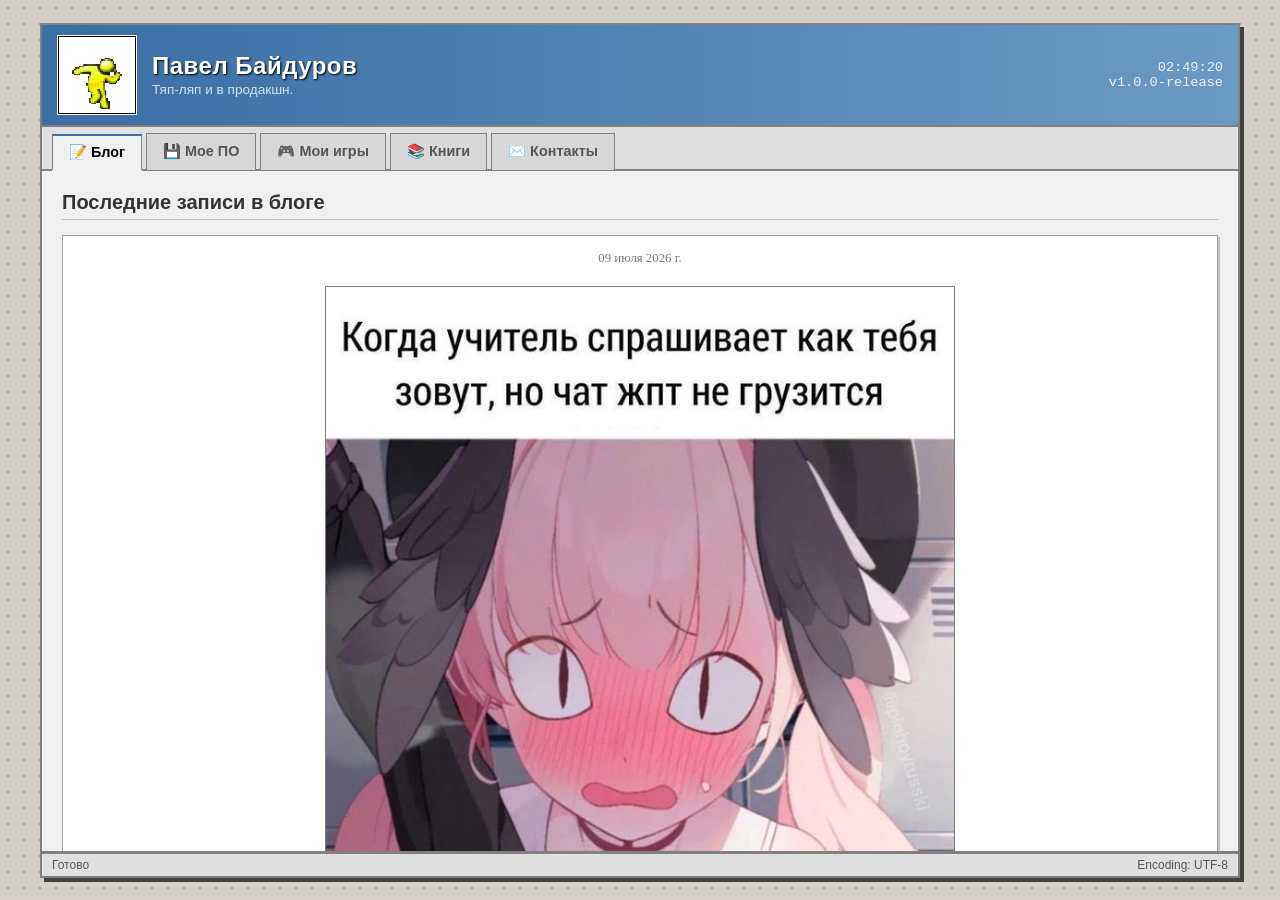
<file: index.html>
<!DOCTYPE html>
<html lang="ru">
<head>
  <meta charset="UTF-8">
  <meta name="viewport" content="width=device-width, initial-scale=1.0">
  <title>Персональная страница Павла Байдурова</title>
  <meta name="description" content="Личный сайт Павла Байдурова: блог, программное обеспечение, книги и игры.">
  <link rel="stylesheet" href="style.css">
  <link rel="icon" type="image/png" href="favicon.png">
</head>
<body>
  <div class="desktop-container">
    <!-- Верхняя панель заголовка (в стиле системного окна 2010-х) -->
    <header class="window-header">
      <div class="profile-area">
        <div class="gif-container">
          <img src="animation.gif" alt="Animation" id="profile-gif">
        </div>
        <div class="title-container">
          <h1>Павел Байдуров</h1>
          <p class="subtitle">Тяп-ляп и в продакшн.</p>
        </div>
      </div>
      <div class="sys-info">
        <span id="sys-clock">00:00:00</span>
        <span class="sys-tag">v1.0.0-release</span>
      </div>
    </header>

    <!-- Панель навигации (Вкладки) -->
    <nav class="navigation-bar">
      <button class="nav-tab active" data-tab="blog">📝 Блог</button>
      <button class="nav-tab" data-tab="software">💾 Мое ПО</button>
      <button class="nav-tab" data-tab="games">🎮 Мои игры</button>
      <button class="nav-tab" data-tab="books">📚 Книги</button>
      <button class="nav-tab" data-tab="contacts">✉️ Контакты</button>
    </nav>

    <!-- Главная рабочая область -->
    <main class="content-window">
      
      <!-- Вкладка: Блог -->
      <section id="tab-blog" class="tab-content active">
        <h2 class="section-title">Последние записи в блоге</h2>
        <div class="blog-posts">
          <article class="blog-post" style="display: flex; flex-direction: column; align-items: center; text-align: center;">
            <div class="post-header" style="justify-content: center; width: 100%; border-bottom: none; margin-bottom: 15px;">
              <span class="post-date">09 июля 2026 г.</span>
            </div>
            <div class="blog-image-container">
              <img src="photo_2026-05-21_09-45-08.jpg" alt="Как я ощущаю реальность последний год" id="blog-image" style="max-width: 100%; max-height: 70vh; height: auto; border: 1px solid #808080;">
            </div>
          </article>
        </div>
      </section>

      <!-- Вкладка: Мое ПО -->
      <section id="tab-software" class="tab-content">
        <h2 class="section-title">Разработанное программное обеспечение</h2>
        <div class="software-grid" style="grid-template-columns: 1fr;">
          <div class="software-card">
            <h3>КриптоПачка</h3>
            <span class="badge badge-csharp">C# / .NET</span>
            <p>Утилита для пакетного подписания файлов электронной подписью через КриптоПро CSP. Разработана для автоматизации документооборота, поддерживает отсоединенную подпись и создание отчетов в CSV.</p>
            <div class="card-footer">
              <span class="tech-tag">КриптоПро CSP</span>
              <span class="tech-tag">Пакетная подпись</span>
            </div>
          </div>
        </div>
      </section>

      <!-- Вкладка: Мои игры -->
      <section id="tab-games" class="tab-content">
        <h2 class="section-title">Игровые проекты</h2>
        <div class="games-list">
          <div class="game-item">
            <div class="game-info">
              <h3>Хрущевск</h3>
              <p class="game-desc">Проект находится в процессе разработки.</p>
              <div class="game-meta">
                <span><strong>Статус:</strong> В разработке</span>
                <span><strong>Жанр:</strong> Симулятор / Выживание</span>
              </div>
            </div>
          </div>
        </div>
      </section>

      <!-- Вкладка: Книги -->
      <section id="tab-books" class="tab-content">
        <h2 class="section-title">Книги</h2>
        
        <h3 style="margin-top: 15px; margin-bottom: 10px; font-size: 1.15rem; color: #2a4d7c;">Прочитанные книги</h3>
        <div class="table-responsive">
          <table class="books-table">
            <thead>
              <tr>
                <th>Название книги</th>
                <th>Автор</th>
                <th>Оценка</th>
                <th>Мой отзыв / Заметки</th>
              </tr>
            </thead>
            <tbody>
              <tr>
                <td><strong>Золотой Храм</strong></td>
                <td>Юкио Мисима</td>
                <td class="rating">★★★★★</td>
                <td>Красивое</td>
              </tr>
            </tbody>
          </table>
        </div>

        <h3 style="margin-top: 25px; margin-bottom: 10px; font-size: 1.15rem; color: #2a4d7c;">Мои книги</h3>
        <div class="table-responsive">
          <table class="books-table">
            <thead>
              <tr>
                <th>Название книги</th>
                <th>Автор</th>
                <th>Оценка</th>
                <th>Описание / Заметки</th>
              </tr>
            </thead>
            <tbody>
              <tr>
                <td><strong>Серое Небо</strong></td>
                <td>Павел Байдуров</td>
                <td class="rating">☆☆☆☆☆</td>
                <td>делитед</td>
              </tr>
            </tbody>
          </table>
        </div>
      </section>

      <!-- Вкладка: Контакты -->
      <section id="tab-contacts" class="tab-content">
        <h2 class="section-title">Связаться со мной</h2>
        <div class="contact-layout" style="grid-template-columns: 1fr;">
          <form id="contact-form" class="classic-form">
            <div class="form-group">
              <label for="form-name">Ваше имя:</label>
              <input type="text" id="form-name" required placeholder="Иван Иванов">
            </div>
            <div class="form-group">
              <label for="form-email">Ваш Email / Telegram / Что угодно:</label>
              <input type="text" id="form-email" required placeholder="ivan@example.com / @username">
            </div>
            <div class="form-group">
              <label for="form-message">Сообщение:</label>
              <textarea id="form-message" required placeholder="Введите ваше сообщение здесь..."></textarea>
            </div>
            <button type="submit" class="submit-btn">Отправить сообщение</button>
            <div id="form-status" class="form-status-msg"></div>
          </form>
        </div>
      </section>

    </main>

    <!-- Подвал страницы (Статус-бар) -->
    <footer class="window-footer">
      <div class="status-left">Готово</div>
      <div class="status-right">
        <span>Encoding: UTF-8</span>
      </div>
    </footer>
  </div>
  <script src="app.js?v=2"></script>
</body>
</html>
</file>
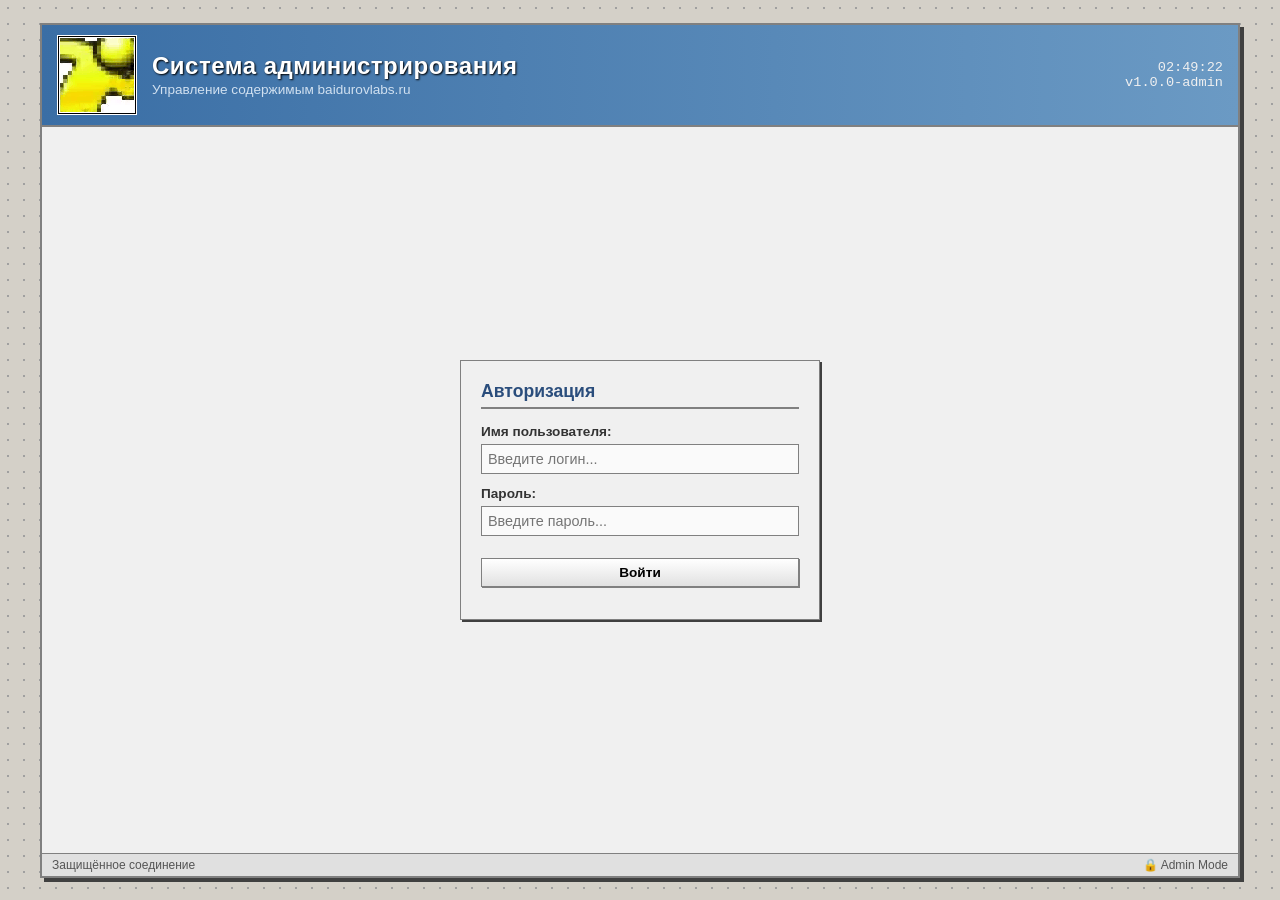
<file: anti/index.html>
<!DOCTYPE html>
<html lang="ru">
<head>
  <meta charset="UTF-8">
  <meta name="viewport" content="width=device-width, initial-scale=1.0">
  <title>Панель управления - baidurovlabs.ru</title>
  <link rel="stylesheet" href="../style.css">
  <link rel="icon" type="image/png" href="../favicon.png">
  <style>
    /* Дополнительные стили для админки */
    .admin-form-container {
      background: #f0f0f0;
      border: 1px solid #808080;
      box-shadow: 2px 2px 0px #404040;
      padding: 20px;
    }
    .admin-group {
      display: flex;
      flex-direction: column;
      gap: 5px;
      margin-bottom: 12px;
    }
    .admin-group label {
      font-size: 0.85rem;
      font-weight: bold;
      color: #333;
    }
    .admin-input, .admin-textarea, .admin-select {
      width: 100%;
      padding: 6px;
      border: 1px solid #808080;
      font-family: inherit;
      font-size: 0.9rem;
      background: #fafafa;
    }
    .admin-input:focus, .admin-textarea:focus, .admin-select:focus {
      outline: 2px solid #3a6ea5;
      background: #fff;
    }
    .section-editor {
      background: #ffffff;
      border: 1px solid #a0a0a0;
      padding: 15px;
      margin-bottom: 20px;
      box-shadow: 2px 2px 0px #c0c0c0;
    }
    .section-editor h3 {
      font-size: 1.05rem;
      color: #2a4d7c;
      margin-bottom: 12px;
      border-bottom: 1px dashed #c0c0c0;
      padding-bottom: 5px;
    }
    .row-editor {
      border: 1px solid #e0e0e0;
      padding: 12px;
      margin-bottom: 15px;
      background: #f9f9f9;
      box-shadow: 1px 1px 0px #e0e0e0;
    }
    .row-editor-controls {
      display: flex;
      justify-content: flex-end;
      gap: 10px;
      margin-top: 10px;
    }
    .classic-button {
      background: linear-gradient(to bottom, #ffffff 0%, #e1e1e1 100%);
      border: 1px solid #808080;
      padding: 6px 12px;
      font-size: 0.85rem;
      font-weight: bold;
      cursor: pointer;
      box-shadow: 1px 1px 0px #808080;
    }
    .classic-button:hover {
      background: linear-gradient(to bottom, #f0f0f0 0%, #d0d0d0 100%);
    }
    .classic-button:active {
      box-shadow: none;
      transform: translate(1px, 1px);
    }
    .danger-button {
      background: linear-gradient(to bottom, #ff9999 0%, #cc0000 100%);
      color: white;
      border: 1px solid #990000;
    }
    .danger-button:hover {
      background: linear-gradient(to bottom, #ff6666 0%, #990000 100%);
    }
    .success-button {
      background: linear-gradient(to bottom, #99ff99 0%, #009900 100%);
      color: white;
      border: 1px solid #006600;
    }
    .success-button:hover {
      background: linear-gradient(to bottom, #66ff66 0%, #006600 100%);
    }
    
    #admin-dashboard {
      display: none;
    }
    #admin-dashboard.active {
      display: flex;
      flex-direction: column;
      /* Было height: 100% — панель брала высоту всего окна, хотя стоит под
         заголовком, и вылезала за нижний край контейнера. У контейнера
         overflow: hidden, поэтому низ просто срезался вместе с концом
         прокручиваемой области. Занимаем остаток места, а не всё окно. */
      flex: 1;
      min-height: 0;
    }
    /* Без min-height: 0 колонка на flex не даёт вложенной области сжаться
       до размеров экрана, и прокрутка снова уезжает за край. */
    #admin-dashboard .content-window {
      min-height: 0;
    }
    .tab-content {
      display: none;
      /* Была жёсткая height: 100% — секция обрезалась по высоте окна, и
         прокрутка упиралась раньше, чем кончалось содержимое: до нижней
         кнопки «Удалить» доехать не получалось. min-height оставляет
         прежний вид на коротких вкладках, но даёт расти длинным. */
      min-height: 100%;
    }
    .tab-content.active {
      display: block;
      padding-bottom: 24px;
    }
  </style>
</head>
<body>
  <div class="desktop-container">
    <!-- Верхняя панель заголовка (в стиле системного окна 2010-х) -->
    <header class="window-header">
      <div class="profile-area">
        <div class="gif-container">
          <img src="../animation.gif" alt="Аватарка" class="avatar-gif">
        </div>
        <div class="title-container">
          <h1>Система администрирования</h1>
          <p class="subtitle">Управление содержимым baidurovlabs.ru</p>
        </div>
      </div>
      <div class="sys-info">
        <span id="sys-clock">00:00:00</span>
        <span class="sys-tag">v1.0.0-admin</span>
      </div>
    </header>

    <!-- Окно авторизации -->
    <div id="login-screen" style="flex: 1; overflow-y: auto; padding: 20px; display: flex; align-items: center; justify-content: center;">
      <div class="admin-form-container" style="width: 100%; max-width: 360px;">
        <h2 style="font-size: 1.1rem; border-bottom: 2px solid #808080; padding-bottom: 5px; margin-bottom: 15px; color: #2a4d7c;">Авторизация</h2>
        <div class="admin-group">
          <label for="username">Имя пользователя:</label>
          <input type="text" id="username" class="admin-input" placeholder="Введите логин...">
        </div>
        <div class="admin-group">
          <label for="password">Пароль:</label>
          <input type="password" id="password" class="admin-input" placeholder="Введите пароль...">
        </div>
        <button id="login-btn" class="classic-button" style="margin-top: 10px; width: 100%;">Войти</button>
        <div id="login-status" style="font-weight: bold; margin-top: 12px; text-align: center; color: #c62828;"></div>
      </div>
    </div>

    <!-- Панель управления (после успешного логина) -->
    <div id="admin-dashboard">
      <!-- Навигация с табами -->
      <nav class="navigation-bar" style="justify-content: space-between; display: flex; align-items: center; width: 100%;">
        <div style="display: flex;" id="admin-tabs">
          <button class="nav-tab active" data-tab="profile">Профиль</button>
          <button class="nav-tab" data-tab="blog">Блог</button>
          <button class="nav-tab" data-tab="software">Мое ПО</button>
          <button class="nav-tab" data-tab="games">Мои игры</button>
          <button class="nav-tab" data-tab="books">Книги</button>
        </div>
        <div style="display: flex; gap: 5px; padding-right: 5px;" class="admin-controls-nav">
          <button id="save-all-btn" class="classic-button success-button" style="padding: 3px 8px; font-size: 0.75rem; margin-top: 3px;">Сохранить всё</button>
          <button id="logout-btn" class="classic-button danger-button" style="padding: 3px 8px; font-size: 0.75rem; margin-top: 3px;">Выйти</button>
        </div>
      </nav>

      <!-- Рабочая область редактирования -->
      <div class="content-window" style="flex: 1; overflow-y: auto;">
        <div id="dashboard-status" style="font-weight: bold; margin-bottom: 15px; text-align: center; font-size: 0.9rem;"></div>

        <!-- Вкладка: Профиль -->
        <section id="tab-profile" class="tab-content active">
          <div class="section-editor">
            <h3>Настройки заголовка</h3>
            <div class="admin-group">
              <label for="edit-subtitle">Подзаголовок главной страницы:</label>
              <input type="text" id="edit-subtitle" class="admin-input">
            </div>
          </div>
        </section>

        <!-- Вкладка: Блог -->
        <section id="tab-blog" class="tab-content">
          <div class="section-editor">
            <h3>Управление записями в блоге</h3>
            <div id="blog-editor-list"></div>
            <button id="add-blog-btn" class="classic-button">Добавить запись</button>
          </div>
        </section>

        <!-- Вкладка: Мое ПО -->
        <section id="tab-software" class="tab-content">
          <div class="section-editor">
            <h3>Управление программами</h3>
            <div id="software-editor-list"></div>
            <button id="add-software-btn" class="classic-button">Добавить проект</button>
          </div>
        </section>

        <!-- Вкладка: Мои игры -->
        <section id="tab-games" class="tab-content">
          <div class="section-editor">
            <h3>Управление играми</h3>
            <div id="games-editor-list"></div>
            <button id="add-game-btn" class="classic-button">Добавить игру</button>
          </div>
        </section>

        <!-- Вкладка: Книги -->
        <section id="tab-books" class="tab-content">
          <div class="section-editor">
            <h3>Прочитанные книги</h3>
            <div id="read-books-editor-list"></div>
            <button id="add-read-book-btn" class="classic-button">Добавить прочитанную книгу</button>
          </div>
          <div class="section-editor">
            <h3>Мои книги</h3>
            <div id="my-books-editor-list"></div>
            <button id="add-my-book-btn" class="classic-button">Добавить мою книгу</button>
          </div>
        </section>
      </div>
    </div>

    <!-- Подвал страницы (Статус-бар) -->
    <footer class="window-footer">
      <div class="status-left" id="admin-status-bar-text">Защищённое соединение</div>
      <div class="status-right">
        <span>🔒 Admin Mode</span>
      </div>
    </footer>
  </div>

  <script src="admin.js?v=2"></script>
</body>
</html>
</file>
<file: style.css>
/* Общие стили в духе ПО 2010-х годов */
* {
  box-sizing: border-box;
  margin: 0;
  padding: 0;
  border-radius: 0 !important; /* Углы строго острые */
}

body {
  background-color: #d4d0c8; /* Классический серый цвет фона Windows Classic */
  background-image: radial-gradient(#a0a0a0 1px, transparent 1px);
  background-size: 16px 16px; /* Легкая сетка на фоне */
  font-family: "Segoe UI", Tahoma, Geneva, Verdana, sans-serif;
  color: #333333;
  padding: 2vh 1vw;
  display: flex;
  justify-content: center;
  align-items: center;
  min-height: 100vh;
  overflow: hidden; /* Скрываем общий скролл страницы на десктопе */
}

/* Главный контейнер (под стиль приложения) */
.desktop-container {
  width: 98vw;
  max-width: 1200px;
  height: 95vh;
  background-color: #f0f0f0;
  border: 2px solid #808080;
  box-shadow: 4px 4px 0px #404040; /* Тень в стиле 2.5D */
  display: flex;
  flex-direction: column;
  overflow: hidden; /* Контейнер сам по себе не скроллится */
}

/* Заголовок окна */
.window-header {
  background: linear-gradient(to right, #3a6ea5, #6b9ac4); /* Градиент в стиле Windows 7 / XP */
  color: #ffffff;
  padding: 10px 15px;
  display: flex;
  justify-content: space-between;
  align-items: center;
  border-bottom: 2px solid #808080;
}

.profile-area {
  display: flex;
  align-items: center;
  gap: 15px;
}

.gif-container {
  width: 80px;
  height: 80px;
  border: 3px double #ffffff;
  background-color: #000;
  display: flex;
  justify-content: center;
  align-items: center;
  overflow: hidden;
}

#profile-gif {
  width: 100%;
  height: 100%;
  object-fit: cover;
  image-rendering: pixelated; /* Подчеркиваем пиксельность гифки */
}

.title-container h1 {
  font-size: 1.5rem;
  font-weight: bold;
  text-shadow: 1px 1px 2px #000000;
  letter-spacing: 0.5px;
}

.subtitle {
  font-size: 0.85rem;
  color: #d0e0f0;
  margin-top: 2px;
}

.sys-info {
  display: flex;
  flex-direction: column;
  align-items: flex-end;
  font-family: "Courier New", Courier, monospace;
  font-size: 0.85rem;
  color: #f0f0f0;
}

/* Навигационная панель с вкладками */
.navigation-bar {
  background-color: #e0e0e0;
  display: flex;
  border-bottom: 2px solid #808080;
  padding-left: 10px;
}

.nav-tab {
  background-color: #d8d8d8;
  color: #555555;
  border: 1px solid #808080;
  border-bottom: none;
  padding: 8px 16px;
  font-size: 0.9rem;
  font-weight: 600;
  cursor: pointer;
  margin-right: 4px;
  margin-top: 5px;
  position: relative;
  top: 1px;
  transition: background-color 0.1s, color 0.1s;
}

.nav-tab:hover {
  background-color: #e8e8e8;
  color: #000000;
}

.nav-tab.active {
  background-color: #f0f0f0;
  color: #000000;
  border-top: 2px solid #3a6ea5;
  border-bottom: 2px solid #f0f0f0; /* Перекрывает нижнюю рамку панели */
  top: 2px;
  z-index: 10;
}

/* Главное окно контента */
.content-window {
  padding: 20px;
  flex: 1;
  overflow-y: auto;
  background-color: #f0f0f0;
  border-bottom: 2px solid #808080;
}

.tab-content {
  display: none;
}

.tab-content.active {
  display: block;
}

.section-title {
  font-size: 1.25rem;
  color: #333333;
  margin-bottom: 15px;
  border-bottom: 1px solid #c0c0c0;
  padding-bottom: 5px;
  font-weight: bold;
}

/* Блог */
.blog-posts {
  display: flex;
  flex-direction: column;
  gap: 20px;
}

.blog-post {
  background-color: #ffffff;
  border: 1px solid #a0a0a0;
  padding: 15px;
  box-shadow: 2px 2px 0px #c0c0c0;
}

.post-header {
  display: flex;
  justify-content: space-between;
  align-items: baseline;
  border-bottom: 1px dashed #d0d0d0;
  padding-bottom: 5px;
  margin-bottom: 10px;
}

.post-header h3 {
  font-size: 1.1rem;
  color: #2a4d7c;
}

.post-date {
  font-size: 0.8rem;
  color: #777777;
  font-family: Georgia, serif;
}

.blog-post p {
  font-size: 0.95rem;
  line-height: 1.5;
  text-align: justify;
}

/* Мое ПО */
.software-grid {
  display: grid;
  grid-template-columns: 1fr 1fr;
  gap: 15px;
}

@media (max-width: 768px) {
  .software-grid {
    grid-template-columns: 1fr;
  }
}

.software-card {
  background-color: #ffffff;
  border: 1px solid #a0a0a0;
  padding: 15px;
  display: flex;
  flex-direction: column;
  gap: 10px;
}

.software-card h3 {
  font-size: 1.1rem;
  color: #2a4d7c;
}

.badge {
  display: inline-block;
  padding: 3px 6px;
  font-size: 0.75rem;
  font-weight: bold;
  color: #ffffff;
  align-self: flex-start;
}

.badge-csharp { background-color: #178600; }
.badge-go { background-color: #00add8; color: #333; }

.software-card p {
  font-size: 0.88rem;
  line-height: 1.4;
  color: #444444;
}

.card-footer {
  margin-top: auto;
  display: flex;
  gap: 5px;
  flex-wrap: wrap;
}

.tech-tag {
  background-color: #e8e8e8;
  border: 1px solid #c0c0c0;
  padding: 2px 6px;
  font-size: 0.75rem;
  color: #555555;
}

/* Мои игры */
.games-list {
  display: flex;
  flex-direction: column;
  gap: 15px;
}

.game-item {
  background-color: #ffffff;
  border: 1px solid #a0a0a0;
  padding: 15px;
  display: flex;
  justify-content: space-between;
  align-items: center;
  gap: 20px;
}

@media (max-width: 600px) {
  .game-item {
    flex-direction: column;
    align-items: flex-start;
  }
}

.game-info {
  display: flex;
  flex-direction: column;
  gap: 8px;
}

.game-desc {
  font-size: 0.9rem;
  color: #444444;
}

.game-meta {
  font-size: 0.8rem;
  color: #666666;
  display: flex;
  gap: 15px;
}

.action-btn {
  background: linear-gradient(to bottom, #7aa1d2, #3f729b);
  color: #ffffff;
  border: 1px solid #2a4d7c;
  padding: 10px 20px;
  font-size: 0.9rem;
  font-weight: bold;
  cursor: pointer;
  box-shadow: 2px 2px 0px #202020;
}

.action-btn:hover {
  background: linear-gradient(to bottom, #8db4e5, #4682b4);
}

.action-btn:active {
  box-shadow: none;
  transform: translate(2px, 2px);
}

/* Книги */
.books-table {
  width: 100%;
  border-collapse: collapse;
  background-color: #ffffff;
  border: 1px solid #a0a0a0;
}

.books-table th, .books-table td {
  border: 1px solid #c0c0c0;
  padding: 10px 12px;
  text-align: left;
  font-size: 0.9rem;
}

.books-table th {
  background-color: #e0e0e0;
  font-weight: bold;
  color: #333333;
}

.books-table tr:nth-child(even) {
  background-color: #f8f8f8;
}

.rating {
  color: #d4a373;
  font-size: 1rem;
}

/* Контакты */
.contact-layout {
  display: grid;
  grid-template-columns: 1fr 1.2fr;
  gap: 20px;
}

@media (max-width: 768px) {
  .contact-layout {
    grid-template-columns: 1fr;
  }
}

.contact-info {
  display: flex;
  flex-direction: column;
  gap: 15px;
  font-size: 0.95rem;
  line-height: 1.5;
}

.setup-guide-box {
  background-color: #fff9db;
  border: 1px solid #eedc82;
  padding: 12px;
  display: flex;
  flex-direction: column;
  gap: 8px;
}

.setup-guide-box h4 {
  font-size: 0.88rem;
  color: #856404;
}

.guide-text {
  font-size: 0.8rem;
  color: #856404;
}

#script-url-input {
  width: 100%;
  padding: 6px;
  font-size: 0.8rem;
  border: 1px solid #a0a0a0;
  background-color: #ffffff;
}

.classic-btn {
  background: #f0f0f0;
  border: 1px solid #808080;
  padding: 5px 10px;
  font-size: 0.8rem;
  cursor: pointer;
  align-self: flex-start;
}

.classic-btn:hover {
  background-color: #e0e0e0;
}

.classic-form {
  background-color: #ffffff;
  border: 1px solid #a0a0a0;
  padding: 20px;
  display: flex;
  flex-direction: column;
  gap: 12px;
  box-shadow: 2px 2px 0px #c0c0c0;
}

.form-group {
  display: flex;
  flex-direction: column;
  gap: 5px;
}

.form-group label {
  font-size: 0.85rem;
  font-weight: bold;
  color: #444444;
}

.form-group input, .form-group textarea {
  width: 100%;
  padding: 8px;
  font-size: 0.9rem;
  border: 1px solid #a0a0a0;
  background-color: #fafafa;
}

.form-group input:focus, .form-group textarea:focus {
  outline: 2px solid #3a6ea5;
  background-color: #ffffff;
}

.form-group textarea {
  height: 120px;
  resize: vertical;
}

.submit-btn {
  background: linear-gradient(to bottom, #ffffff 0%, #e1e1e1 100%);
  border: 1px solid #808080;
  padding: 8px 16px;
  font-size: 0.9rem;
  font-weight: bold;
  cursor: pointer;
  box-shadow: 1px 1px 0px #808080;
}

.submit-btn:hover {
  background: linear-gradient(to bottom, #f0f0f0 0%, #d0d0d0 100%);
}

.submit-btn:active {
  box-shadow: none;
  transform: translate(1px, 1px);
}

.form-status-msg {
  font-size: 0.85rem;
  font-weight: bold;
  margin-top: 5px;
}

.form-status-msg.success {
  color: #2e7d32;
}

.form-status-msg.error {
  color: #c62828;
}

/* Статус-бар подвала */
.window-footer {
  background-color: #e0e0e0;
  border-top: 1px solid #808080;
  padding: 4px 10px;
  display: flex;
  justify-content: space-between;
  font-size: 0.75rem;
  color: #555555;
  font-family: Tahoma, Geneva, sans-serif;
}

.status-right {
  display: flex;
  gap: 15px;
}

/* Адаптивный контейнер для таблиц */
.table-responsive {
  width: 100%;
  overflow-x: auto;
  border: 1px solid #a0a0a0;
  background-color: #ffffff;
}

/* Адаптивный контейнер для видео (YouTube, VK, Rutube) */
.video-container {
  position: relative;
  padding-bottom: 56.25%; /* 16:9 соотношение сторон */
  padding-top: 25px;
  height: 0;
  width: 100%;
  max-width: 640px;
  margin: 15px auto;
  border: 1px solid #808080;
}

.video-container iframe {
  position: absolute;
  top: 0;
  left: 0;
  width: 100%;
  height: 100%;
}

/* Адаптивность для мобильных устройств */
@media (max-width: 768px) {
  body {
    padding: 0;
    overflow-x: hidden;
    overflow-y: auto; /* Позволяем общий скролл на мобильном */
  }

  .desktop-container {
    width: 100%;
    max-width: 100%;
    height: auto; /* На мобильном контент растягивает контейнер по вертикали */
    min-height: 100vh;
    box-shadow: none;
    border: none;
  }

  .window-header {
    display: flex;
    flex-direction: row;
    justify-content: space-between;
    align-items: center;
    gap: 10px;
    padding: 10px;
  }

  .profile-area {
    gap: 10px;
    flex: 1;
  }

  .gif-container {
    width: 50px;
    height: 50px;
    flex-shrink: 0;
  }

  .title-container h1 {
    font-size: 1.1rem;
    line-height: 1.2;
  }

  .subtitle {
    font-size: 0.72rem;
  }

  .sys-info {
    font-size: 0.75rem;
    align-items: flex-end;
    flex-shrink: 0;
  }

  .sys-tag {
    display: none; /* Скрываем тэг версии на мобильном, чтобы не перегружать */
  }

  .navigation-bar {
    display: flex;
    flex-wrap: nowrap;
    overflow-x: hidden; /* Убираем скролл */
    width: 100%;
    padding: 0;
    justify-content: space-between;
  }

  .nav-tab {
    flex: 1; /* Распределяем табы поровну по всей ширине */
    text-align: center;
    margin-top: 3px;
    padding: 8px 2px; /* Минимальные отступы по бокам */
    font-size: 0.72rem; /* Уменьшаем шрифт, чтобы влезло на узких экранах */
    text-overflow: ellipsis;
    overflow: hidden;
    white-space: nowrap;
  }

  .content-window {
    padding: 12px;
    overflow-y: visible; /* Отключаем независимый скролл для плавности на мобильном */
  }

  .blog-post p {
    text-align: left;
  }

  /* Дополнительные стили для админки на мобильном */
  #admin-tabs {
    display: flex;
    width: 100%;
  }

  .admin-controls-nav {
    width: 100%;
    display: flex;
    justify-content: flex-end;
    gap: 5px;
    padding: 4px 5px;
    background-color: #d8d8d8;
    border-top: 1px solid #808080;
  }

  .desktop-container .navigation-bar {
    flex-wrap: wrap !important;
  }
}
</file>
